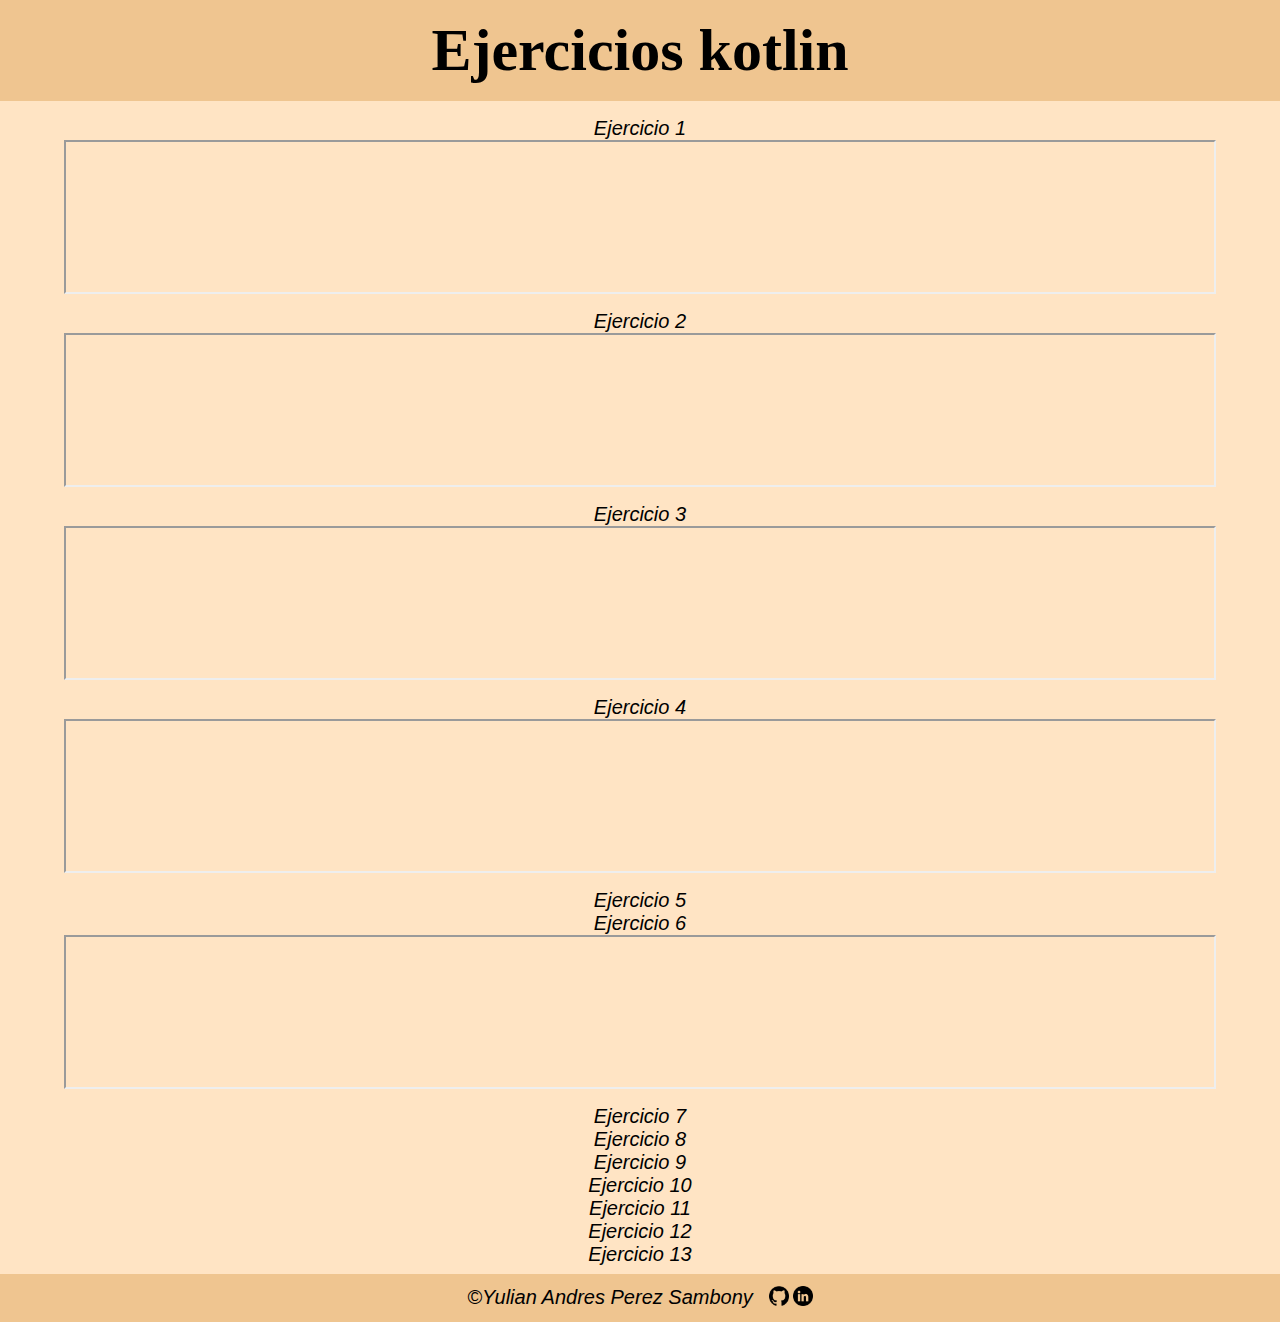
<file: ejercicios 2/index.html>
<!DOCTYPE html>
<html lang="es">
<head>
    <meta charset="UTF-8">
    <meta http-equiv="X-UA-Compatible" content="IE=edge">
    <meta name="viewport" content="width=device-width, initial-scale=1.0">
    <title>Document</title>
    <link rel="stylesheet" href="style.css">
</head>
<body>

    <header>
        <h1>Ejercicios kotlin</h1>
    </header>
    <main>

         <p>Ejercicio 1</p>
         <iframe src="https://pl.kotl.in/dsYS1ZDI0?theme=darcula"></iframe>

         <p>Ejercicio 2</p>
         <iframe src="https://pl.kotl.in/HtzVqVqna"></iframe>

         <p>Ejercicio 3</p>
         <iframe src="https://pl.kotl.in/P6G_EgHb3?theme=darcula"></iframe>

         <p>Ejercicio 4</p>
         <iframe src="https://pl.kotl.in/DRjZ4C81p"></iframe>

         <p>Ejercicio 5</p>

         <p>Ejercicio 6</p>
         <iframe src="https://pl.kotl.in/X5EgUndVp"></iframe>
         
         <p>Ejercicio 7</p>
         <p>Ejercicio 8</p>
         <p>Ejercicio 9</p>
         <p>Ejercicio 10</p>
         <p>Ejercicio 11</p>
         <p>Ejercicio 12</p>
         <p>Ejercicio 13</p>

    </main>
    <footer>
        <p>©Yulian Andres Perez Sambony</p>
            <article>
                <a href="https://github.com/YulianPerez"><img src="./github.png" alt="Git-Hub"></a>
                <a href="https://www.linkedin.com/in/yulian-andr%C3%A9s-p%C3%A9rez-sambony-537321274?lipi=urn%3Ali%3Apage%3Ad_flagship3_profile_view_base_contact_details%3BLlRRnQxzQHmMa1XAv7tGGA%3D%3D"><img src="./linkedin.png" alt="Likendin"></a> 
            </article>
    </footer>
    
</body>
</html>
</file>
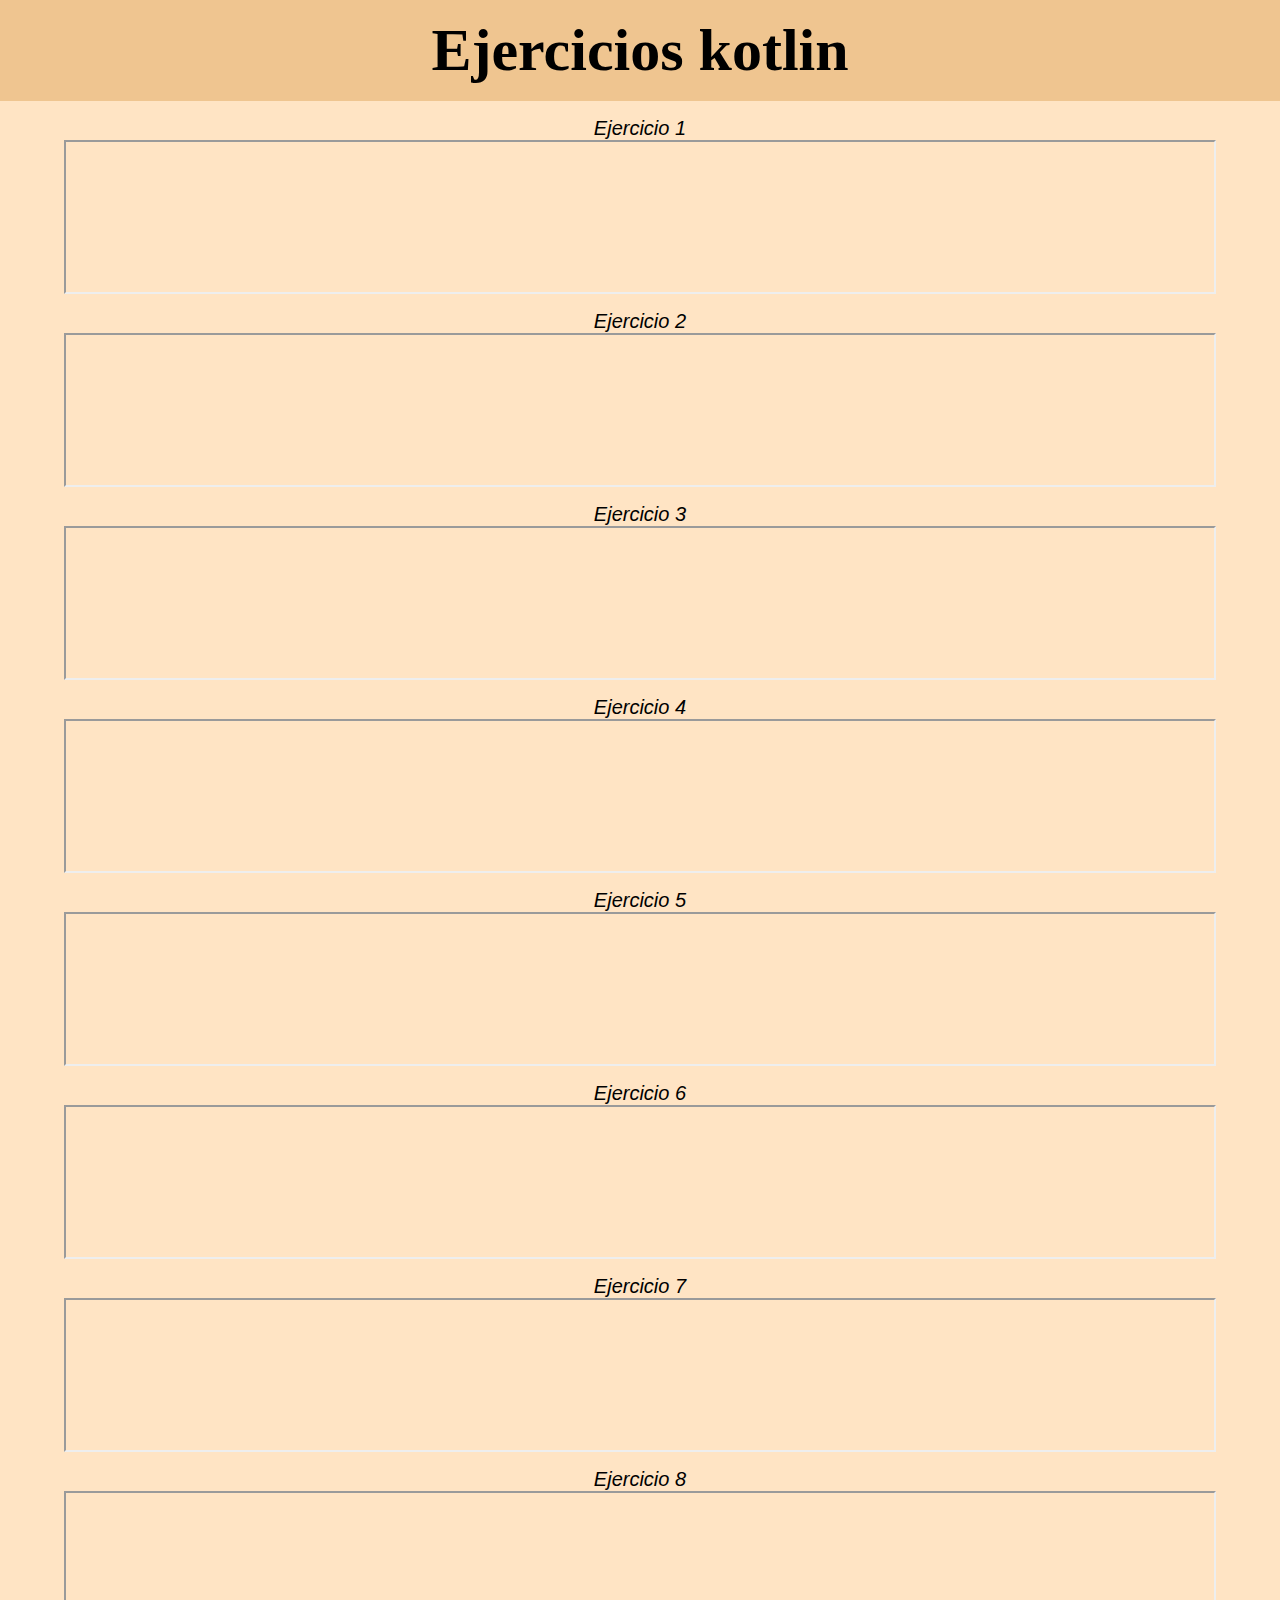
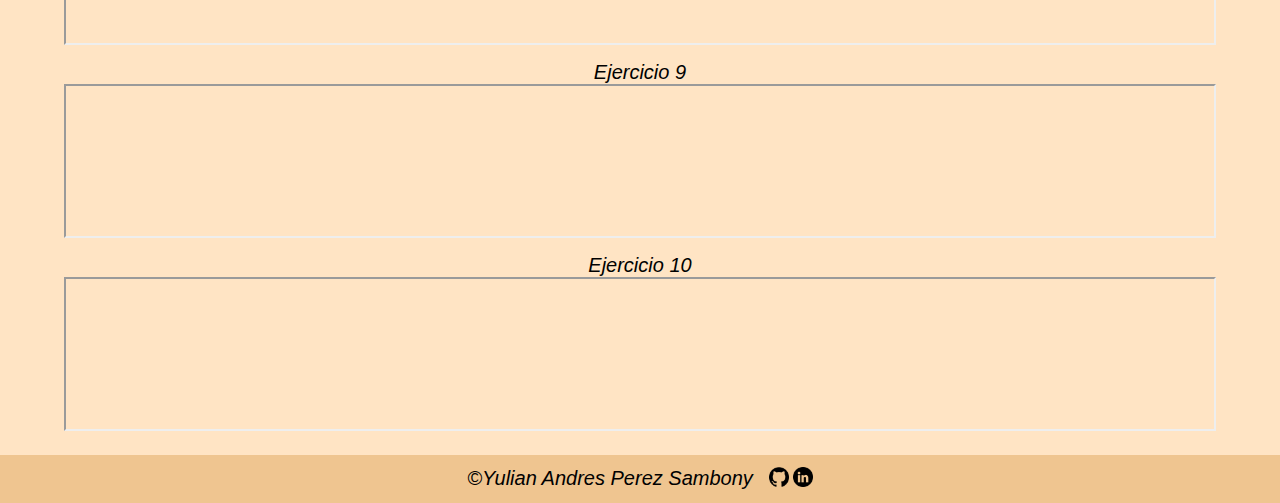
<file: ejercicio1.html>
<!DOCTYPE html>
<html lang="es">
<head>
    <meta charset="UTF-8">
    <meta http-equiv="X-UA-Compatible" content="IE=edge">
    <meta name="viewport" content="width=device-width, initial-scale=1.0">
    <title>Kotlin-Ejercicios</title>
    <link rel="stylesheet" href="./style.css">
</head>
<body>
    <header>
        <h1>Ejercicios kotlin</h1>
    </header>
    <main>

    <p>Ejercicio 1</p> 
    <iframe src="https://pl.kotl.in/xVYeGqBIL?theme=darcula"></iframe>

    <p>Ejercicio 2</p>
    <iframe src="https://pl.kotl.in/WXhVbTO7c"></iframe>

    <p>Ejercicio 3</p>
    <iframe src="https://pl.kotl.in/Kps8Gf9Vk?theme=darcula"></iframe>

    <p>Ejercicio 4</p>
    <iframe src="https://pl.kotl.in/CPllHKSrc"></iframe>

    <p>Ejercicio 5</p>
    <iframe src="https://pl.kotl.in/GS8VUPJfW?theme=darcula"></iframe>

    <p>Ejercicio 6</p>
    <iframe src="https://pl.kotl.in/yaRnIrz39"></iframe>

    <p>Ejercicio 7</p>
    <iframe src="https://pl.kotl.in/0YugW5kuQ?theme=darcula"></iframe>

    <p>Ejercicio 8</p>
    <iframe src="https://pl.kotl.in/g72Az_wW4"></iframe>

    <p>Ejercicio 9</p>
    <iframe src="https://pl.kotl.in/Zomt5HE7X?theme=darcula"></iframe>

    <p>Ejercicio 10</p>
    <iframe src="https://pl.kotl.in/60hfPA8RM"></iframe>
    </main>

    <footer>
        <p>©Yulian Andres Perez Sambony</p>
            <article>
                <a href="https://github.com/YulianPerez"><img src="./github.png" alt="Git-Hub"></a>
                <a href="https://www.linkedin.com/in/yulian-andr%C3%A9s-p%C3%A9rez-sambony-537321274?lipi=urn%3Ali%3Apage%3Ad_flagship3_profile_view_base_contact_details%3BLlRRnQxzQHmMa1XAv7tGGA%3D%3D"><img src="./linkedin.png" alt="Likendin"></a> 
            </article>
    </footer>
</body>
</html>
</file>
<file: ejercicios 2/style.css>
*{
    margin: 0;
    padding: 0;
    box-sizing: border-box;
}

html{
    background-color: bisque;
}

header{
    text-align: center;
    background-color: rgb(239, 197, 144);
    padding: 1rem;
    margin-bottom: 1rem;
    font-weight: 700;
    font-size: 30px;
}

main{
    display: flex;
    justify-content: center;
    flex-direction: column;
    align-items: center;
}
iframe{
    display: flex;
    width: 90%;
    margin: 0rem 1rem 1rem 1rem;
    
}

p{
    font-size: 20px;
    font-weight: 500;
    font-style: italic;
    font-family: Arial, Helvetica, sans-serif;
}

footer{
    background: rgb(239, 197, 144);
    display: flex;
    margin-top: 0.5rem;
    padding: 1rem;
    align-items: center;
    box-sizing: border-box;
    font-size: 1rem;
    justify-content: center;
    height: 47.5px;
}

article{
    margin-left: 1rem;
}

a img{
    width: 20px;

}

a img:hover{
    background-color:  azure;
    border-radius: 100%;
    transition: 2s;
}

a img:active{
    background-color: blueviolet;
    transition: 2s;
}
</file>
<file: style.css>
*{
    margin: 0;
    padding: 0;
    box-sizing: border-box;
}

html{
    background-color: bisque;
}

header{
    text-align: center;
    background-color: rgb(239, 197, 144);
    padding: 1rem;
    margin-bottom: 1rem;
    font-weight: 700;
    font-size: 30px;
}

main{
    display: flex;
    justify-content: center;
    flex-direction: column;
    align-items: center;
}
iframe{
    display: flex;
    width: 90%;
    margin: 0rem 1rem 1rem 1rem;
    
}

p{
    font-size: 20px;
    font-weight: 500;
    font-style: italic;
    font-family: Arial, Helvetica, sans-serif;
}

footer{
    background: rgb(239, 197, 144);
    display: flex;
    margin-top: 0.5rem;
    padding: 1rem;
    align-items: center;
    box-sizing: border-box;
    font-size: 1rem;
    justify-content: center;
    height: 47.5px;
}

article{
    margin-left: 1rem;
}

a img{
    width: 20px;

}

a img:hover{
    background-color:  azure;
    border-radius: 100%;
    transition: 2s;
}

a img:active{
    background-color: blueviolet;
    transition: 2s;
}
</file>
